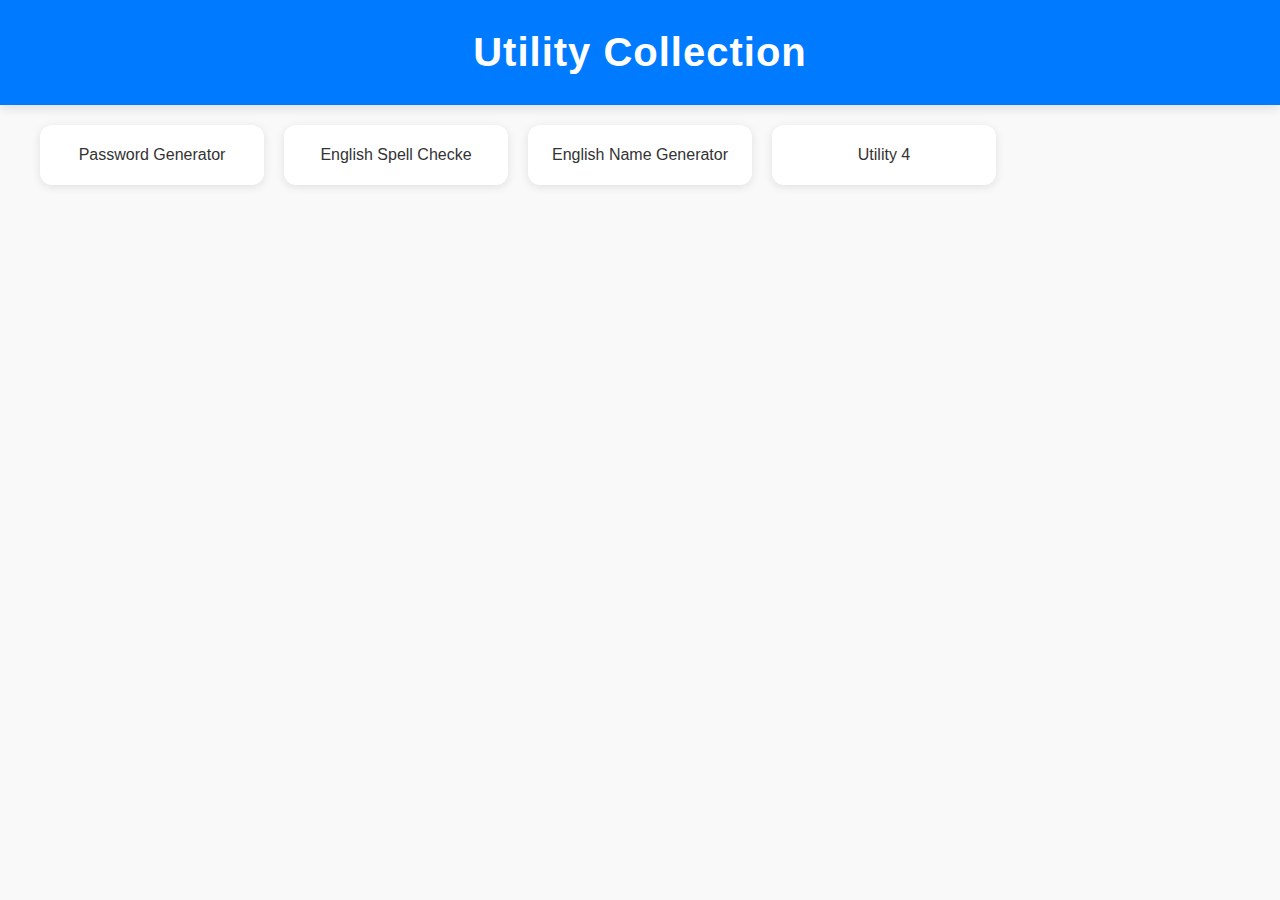
<file: index.html>
<!DOCTYPE html>
<html lang="en">
  <head>
    <meta charset="UTF-8" />
    <meta name="viewport" content="width=device-width, initial-scale=1.0" />
    <title>Utility Collection Page</title>
    <meta
      name="description"
      content="A collection of useful utilities for various tasks. Click to navigate to your desired utility."
    />
    <link rel="stylesheet" href="styles.css" />
  </head>
  <body>
    <header>
      <div class="wave"></div>
      <h1>Utility Collection</h1>
    </header>
    <main>
      <section aria-label="Utility Collection" class="utility-container">
        <div
          class="utility"
          tabindex="0"
          role="button"
          onclick="navigateTo('password/password.html')"
          onkeypress="handleKeyPress(event, 'password/password.html')"
        >
          Password Generator
        </div>
        <div
          class="utility"
          tabindex="0"
          role="button"
          onclick="navigateTo('spell/spell.html')"
          onkeypress="handleKeyPress(event, 'spell/spell.html')"
        >
          English Spell Checke
        </div>
        <div
          class="utility"
          tabindex="0"
          role="button"
          onclick="navigateTo('name/name.html')"
          onkeypress="handleKeyPress(event, 'name/name.html')"
        >
          English Name Generator
        </div>
        <div
          class="utility"
          tabindex="0"
          role="button"
          onclick="navigateTo('utility4.html')"
          onkeypress="handleKeyPress(event, 'utility4.html')"
        >
          Utility 4
        </div>
      </section>
    </main>
    <script src="script.js"></script>
  </body>
</html>
</file>
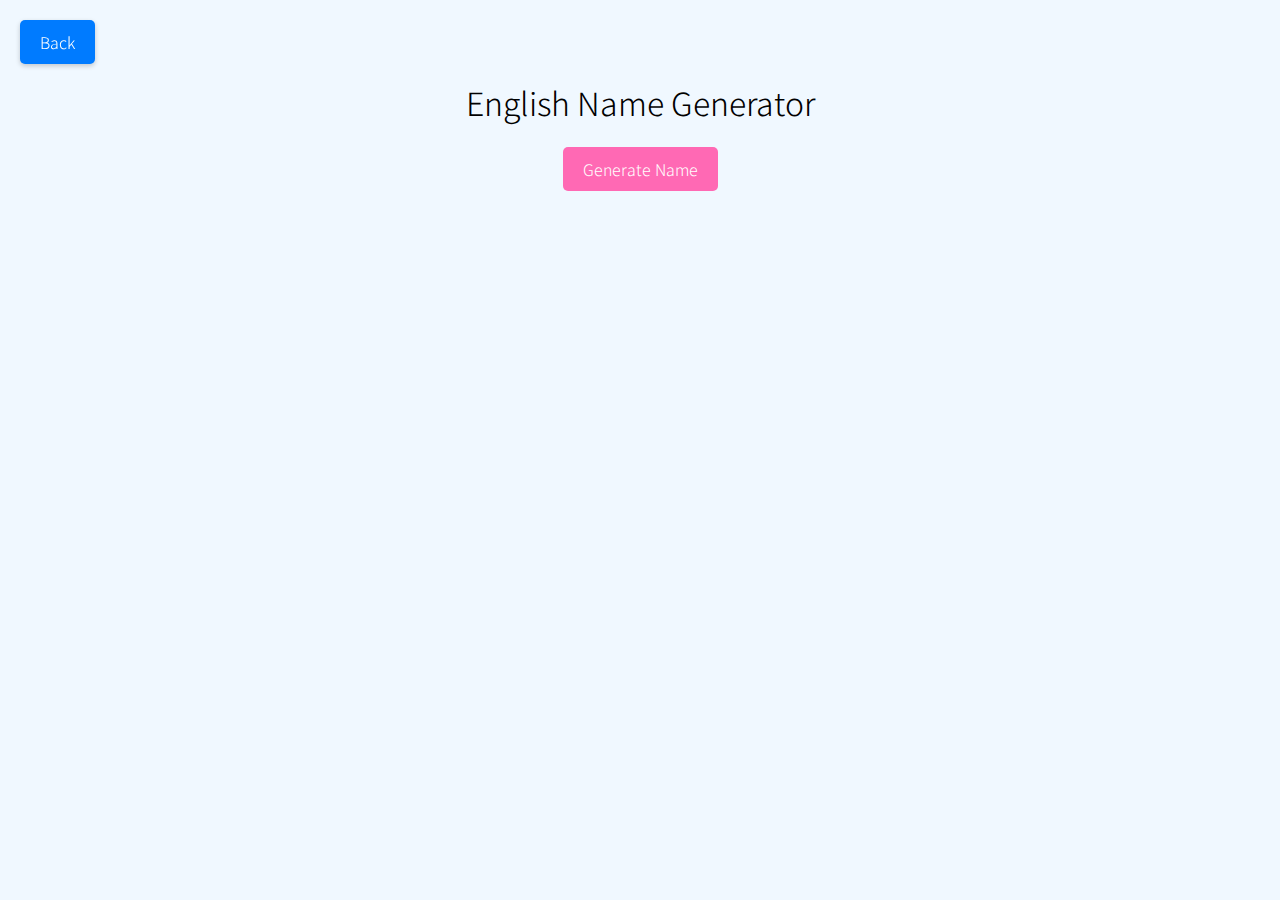
<file: name/name.html>
<!DOCTYPE html>
<html lang="en">
  <head>
    <meta charset="UTF-8" />
    <meta name="viewport" content="width=device-width, initial-scale=1.0" />
    <meta name="description" content="Cute English Name Generator" />
    <title>English Name Generator</title>
    <link rel="stylesheet" href="styles.css" />
    <link rel="stylesheet" href="/common/styles.css" />
  </head>
  <body>
    <header>
      <h1>English Name Generator</h1>
      <div>
        <button id="generate-button">Generate Name</button>
      </div>
    </header>
    <main>
      <div id="name-display" aria-live="polite"></div>
      <div id="fireworks" aria-hidden="true"></div>
    </main>
    <script src="/common/script.js"></script>
    <script src="script.js"></script>
  </body>
</html>
</file>
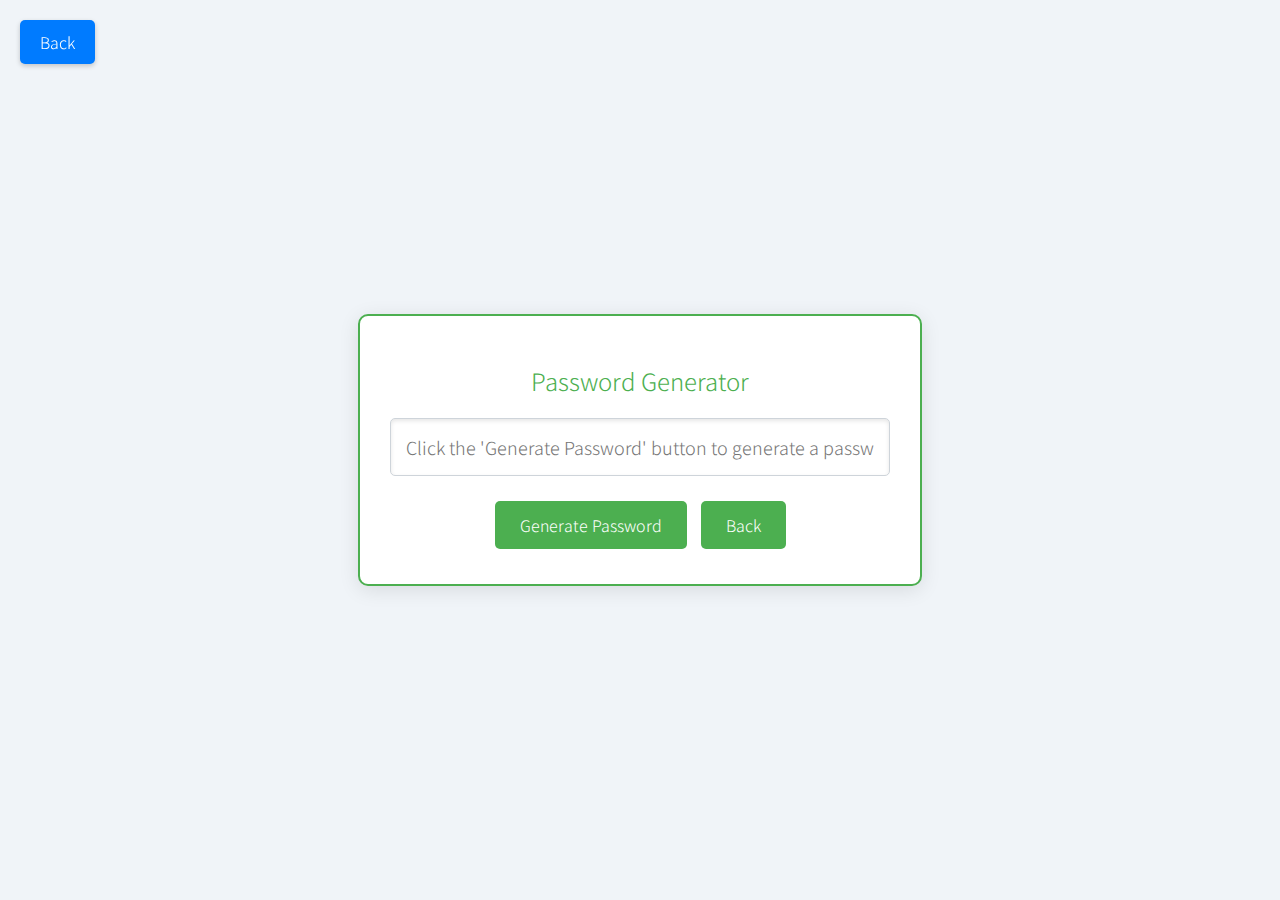
<file: password/password.html>
<!DOCTYPE html>
<html lang="en">
  <head>
    <meta charset="UTF-8" />
    <meta name="viewport" content="width=device-width, initial-scale=1.0" />
    <meta
      name="description"
      content="A simple password generator that creates secure passwords for your online accounts."
    />
    <title>Password Generator</title>
    <link rel="stylesheet" href="styles.css" />
    <link rel="stylesheet" href="/common/styles.css" />
  </head>
  <body>
    <div
      class="password-generator"
      role="form"
      aria-labelledby="password-generator-title"
    >
      <h1 id="password-generator-title">Password Generator</h1>
      <input
        type="text"
        id="password"
        readonly
        aria-label="Generated password"
        placeholder="Click the 'Generate Password' button to generate a password"
      />

      <button id="generate" aria-label="Generate a new password">
        Generate Password
      </button>
      <button
        id="back"
        aria-label="Go back to the main page"
        onclick="window.location.href='/index.html'"
      >
        Back
      </button>
    </div>
    <script src="/common/script.js"></script>
    <script src="script.js"></script>
  </body>
</html>
</file>
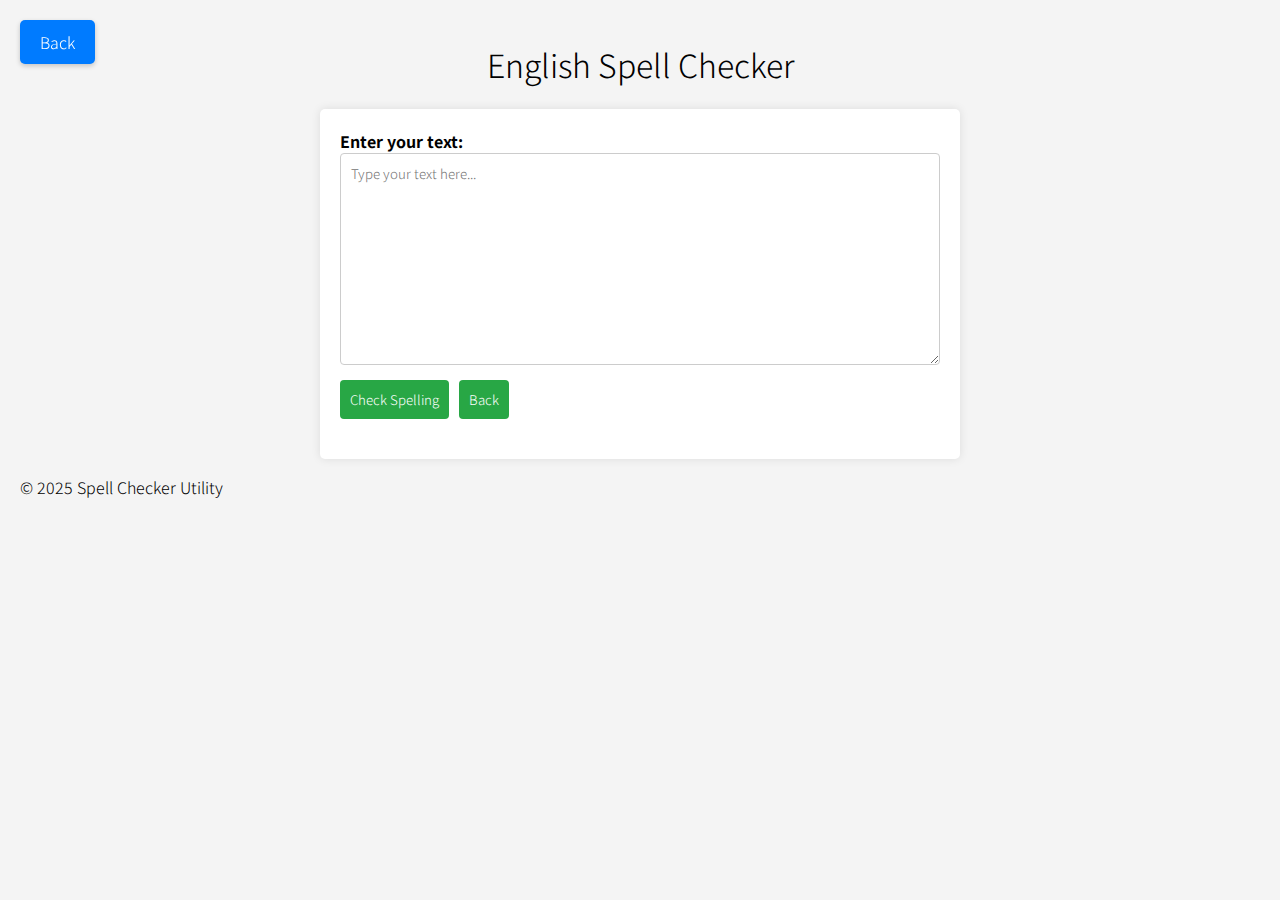
<file: spell/spell.html>
<!DOCTYPE html>
<html lang="en">
  <head>
    <meta charset="UTF-8" />
    <meta name="viewport" content="width=device-width, initial-scale=1.0" />
    <title>English Spell Checker</title>
    <meta
      name="description"
      content="A simple English spell checker tool that checks your text for spelling errors."
    />
    <link rel="stylesheet" href="styles.css" />
    <link rel="stylesheet" href="/common/styles.css" />
  </head>
  <body>
    <header>
      <h1>English Spell Checker</h1>
    </header>
    <main class="container">
      <label for="textInput">Enter your text:</label>
      <textarea
        id="textInput"
        placeholder="Type your text here..."
        rows="10"
        aria-label="Text input for spell checking"
      ></textarea>
      <div class="buttonOuter">
        <button id="checkButton" aria-label="Check spelling">
          Check Spelling
        </button>
        <button
          id="back"
          aria-label="Go back to the main page"
          onclick="window.location.href='/index.html'"
        >
          Back
        </button>
      </div>
      <div id="result" aria-live="polite"></div>
    </main>
    <footer>
      <p>&copy; 2025 Spell Checker Utility</p>
    </footer>
    <script src="/common/script.js"></script>
    <script src="script.js"></script>
  </body>
</html>
</file>
<file: styles.css>
@import url("https://fonts.googleapis.com/css2?family=Noto+Sans+KR:wght@100..900&family=Roboto:ital,wght@0,100..900;1,100..900&display=swap");

body {
  margin: 0;
  font-family: "Helvetica Neue", Arial, sans-serif;
  background: #f9f9f9;
  color: #333;
  overflow-x: hidden;
}

header {
  background: #007bff;
  color: white;
  text-align: center;
  padding: 30px;
  box-shadow: 0 4px 10px rgba(0, 0, 0, 0.1);
}

header h1 {
  margin: 0;
  font-size: 2.5em;
  letter-spacing: 1px;
  animation: fadeIn 1s ease-in-out;
}

@keyframes fadeIn {
  from {
    opacity: 0;
  }
  to {
    opacity: 1;
  }
}

.utility-container {
  display: grid;
  grid-template-columns: repeat(auto-fill, minmax(220px, 1fr));
  gap: 20px;
  padding: 20px;
  max-width: 1200px;
  margin: auto;
}

.utility {
  background: #ffffff;
  border-radius: 12px;
  padding: 20px;
  text-align: center;
  box-shadow: 0 2px 10px rgba(0, 0, 0, 0.1);
  transition: transform 0.3s, box-shadow 0.3s, background-color 0.3s;
  cursor: pointer;
  border: 1px solid transparent;
}

.utility:hover {
  transform: translateY(-5px);
  box-shadow: 0 4px 20px rgba(0, 0, 0, 0.2);
  border-color: #007bff;
}

.utility:active {
  background: #0056b3;
  color: white;
}

.utility:focus {
  outline: 2px solid #007bff;
  outline-offset: 2px;
}
</file>
<file: name/styles.css>
body {
  font-family: "Arial", sans-serif;
  background-color: #f0f8ff;
  text-align: center;
  padding: 50px;
}

header {
  margin-bottom: 20px;
}

#gender-select {
  margin: 10px;
  padding: 10px;
  font-size: 16px;
}

#generate-button {
  padding: 10px 20px;
  font-size: 16px;
  cursor: pointer;
  border: none;
  background-color: #ff69b4;
  color: white;
  border-radius: 5px;
  transition: background-color 0.3s;
  z-index: 999;
  position: relative;
}

#generate-button:hover {
  background-color: #ff1493;
}

#name-display {
  font-size: 24px;
  margin-top: 20px;
  color: #4b0082;
}

.firework {
  position: absolute;
  width: 10px;
  height: 10px;
  background-color: #ff0;
  border-radius: 50%;
  animation: explode 1s forwards;
}

@keyframes explode {
  0% {
    transform: scale(1);
    opacity: 1;
  }
  100% {
    transform: scale(5);
    opacity: 0;
  }
}
</file>
<file: common/styles.css>
@import url("https://fonts.googleapis.com/css2?family=Noto+Sans+KR:wght@100..900&family=Roboto:ital,wght@0,100..900;1,100..900&display=swap");

* {
  font-family: "Noto Sans KR", serif;
  font-optical-sizing: auto;
  font-weight: 300;
  font-style: normal;
}

#backButton {
  position: fixed;
  top: 20px;
  left: 20px;
  padding: 10px 20px;
  font-size: 16px;
  color: white;
  background-color: #007bff;
  border: none;
  border-radius: 5px;
  cursor: pointer;
  box-shadow: 0 2px 5px rgba(0, 0, 0, 0.2);
  z-index: 999;
}

#backButton:hover {
  background-color: #0056b3;
}
</file>
<file: password/styles.css>
body {
  font-family: "Arial", sans-serif;
  background-color: #f0f4f8;
  color: #333;
  margin: 0;
  padding: 0;
  display: flex;
  justify-content: center;
  align-items: center;
  height: 100vh;
}
.password-generator {
  text-align: center;
  margin: 20px;
  padding: 30px;
  border: 2px solid #4caf50;
  border-radius: 10px;
  background-color: #ffffff;
  box-shadow: 0 4px 20px rgba(0, 0, 0, 0.1);
  max-width: 500px;
  width: 100%;
}
h1 {
  font-size: 24px;
  margin-bottom: 20px;
  color: #4caf50;
}
#password {
  width: -webkit-fill-available;
  padding: 15px;
  font-size: 18px;
  margin-bottom: 20px;
  border: 1px solid #ced4da;
  border-radius: 5px;
  box-shadow: inset 0 2px 4px rgba(0, 0, 0, 0.1);
  transition: border-color 0.3s;
}
#password:focus {
  border-color: #4caf50;
  outline: none;
}
#generate,
#back {
  padding: 12px 25px;
  font-size: 16px;
  background-color: #4caf50;
  color: white;
  border: none;
  border-radius: 5px;
  cursor: pointer;
  transition: background-color 0.3s, transform 0.2s;
  margin: 5px;
}
#generate:hover,
#back:hover {
  background-color: #45a049;
}
#generate:active,
#back:active {
  transform: scale(0.95);
}
@media (max-width: 600px) {
  .password-generator {
    padding: 20px;
  }
  h1 {
    font-size: 20px;
  }
  #generate,
  #back {
    font-size: 14px;
  }
}
</file>
<file: spell/styles.css>
body {
  font-family: Arial, sans-serif;
  background-color: #f4f4f4;
  margin: 0;
  padding: 20px;
}

.container {
  max-width: 600px;
  margin: auto;
  background: white;
  padding: 20px;
  border-radius: 5px;
  box-shadow: 0 0 10px rgba(0, 0, 0, 0.1);
}

h1 {
  text-align: center;
}

label {
  font-weight: bold;
}

textarea {
  width: -webkit-fill-available;
  padding: 10px;
  margin-bottom: 10px;
  border: 1px solid #ccc;
  border-radius: 4px;
}

button {
  padding: 10px;
  background-color: #28a745;
  color: white;
  border: none;
  border-radius: 4px;
  cursor: pointer;
}

button:hover {
  background-color: #218838;
}

#result {
  margin-top: 20px;
}
.buttonOuter {
  display: flex;
  gap: 10px;
}
</file>
